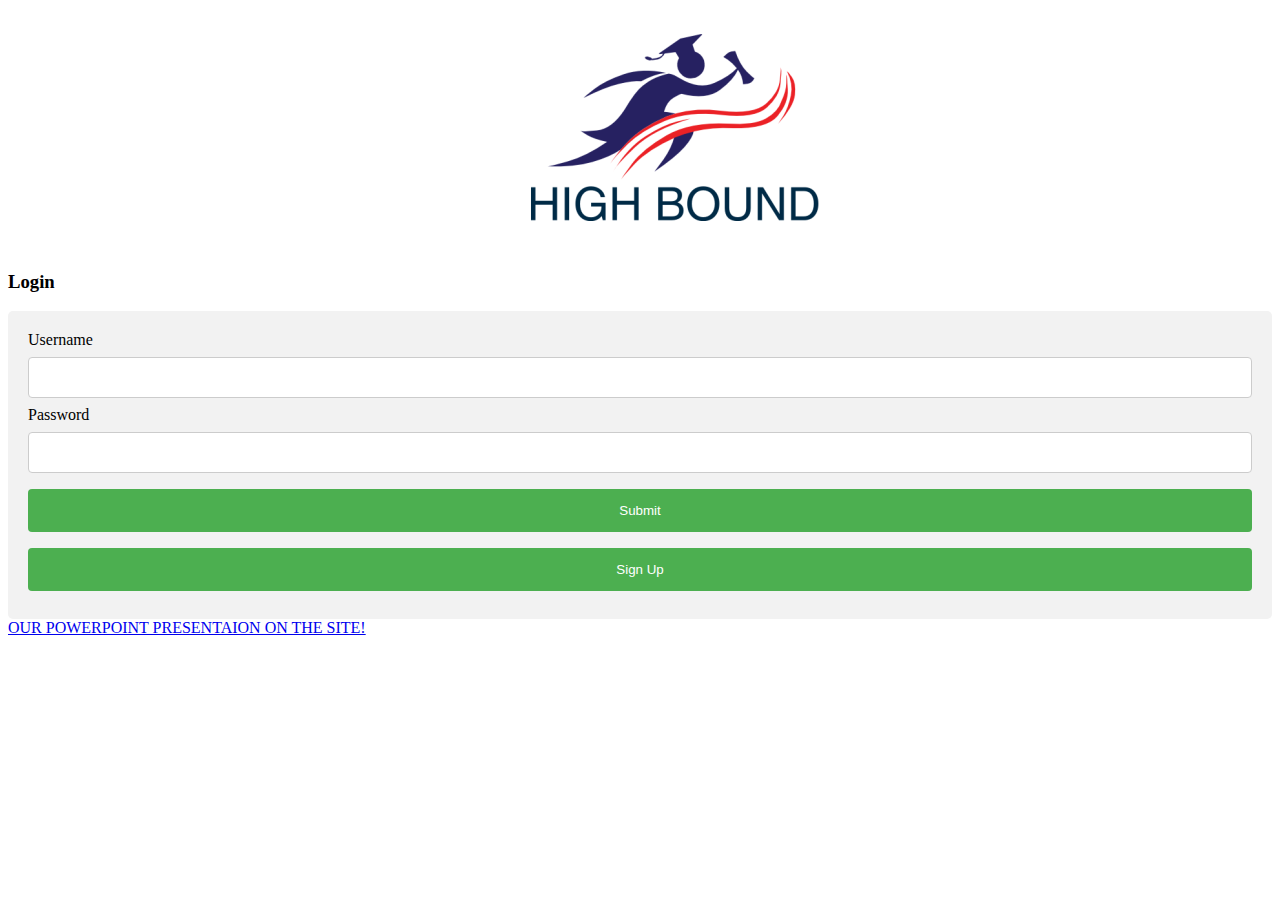
<file: index.html>
<!DOCTYPE html>
<html>
<style>
input[type=text], select {
    width: 100%;
    padding: 12px 20px;
    margin: 8px 0;
    display: inline-block;
    border: 1px solid #ccc;
    border-radius: 4px;
    box-sizing: border-box;
}

input[value=Submit] {
    width: 100%;
    color: white;
    padding: 14px 20px;
    margin: 8px 0;
    border: 1px solid gray;
    border-radius: 4px;
    cursor: pointer;
}

input[type=submit]:hover {
    background-color: #45a049;
}

input[type=submit] {
    width: 100%;
    background-color: #4CAF50;
    color: white;
    padding: 14px 20px;
    margin: 8px 0;
    border: none;
    border-radius: 4px;
    cursor: pointer;
}

div {
    border-radius: 5px;
    background-color: #f2f2f2;
    padding: 20px;
}

img {
    left: calc(50% - 120px);
    position: relative;
}
</style>
<body>
<img src="images/High-bound.jpg" alt="">
<h3>Login</h3>

<div>
  <form action="pick.html">
    <label for="fname">Username</label>
    <input type="text" id="fname" name="username">

    <label for="lname">Password</label>
    <input type="text" id="lname" name="password">
  
    <input type="submit" value="Submit">
    <input type="submit" value="Sign Up">
  </form>
</div>
<a href="https://docs.google.com/presentation/d/1F6sIGM6zHYCGuKGriUPT62fahbczgGmWB2GwJaIrjEU/edit?usp=sharing">OUR POWERPOINT PRESENTAION ON THE SITE!</a>
</body>
</html>
</file>
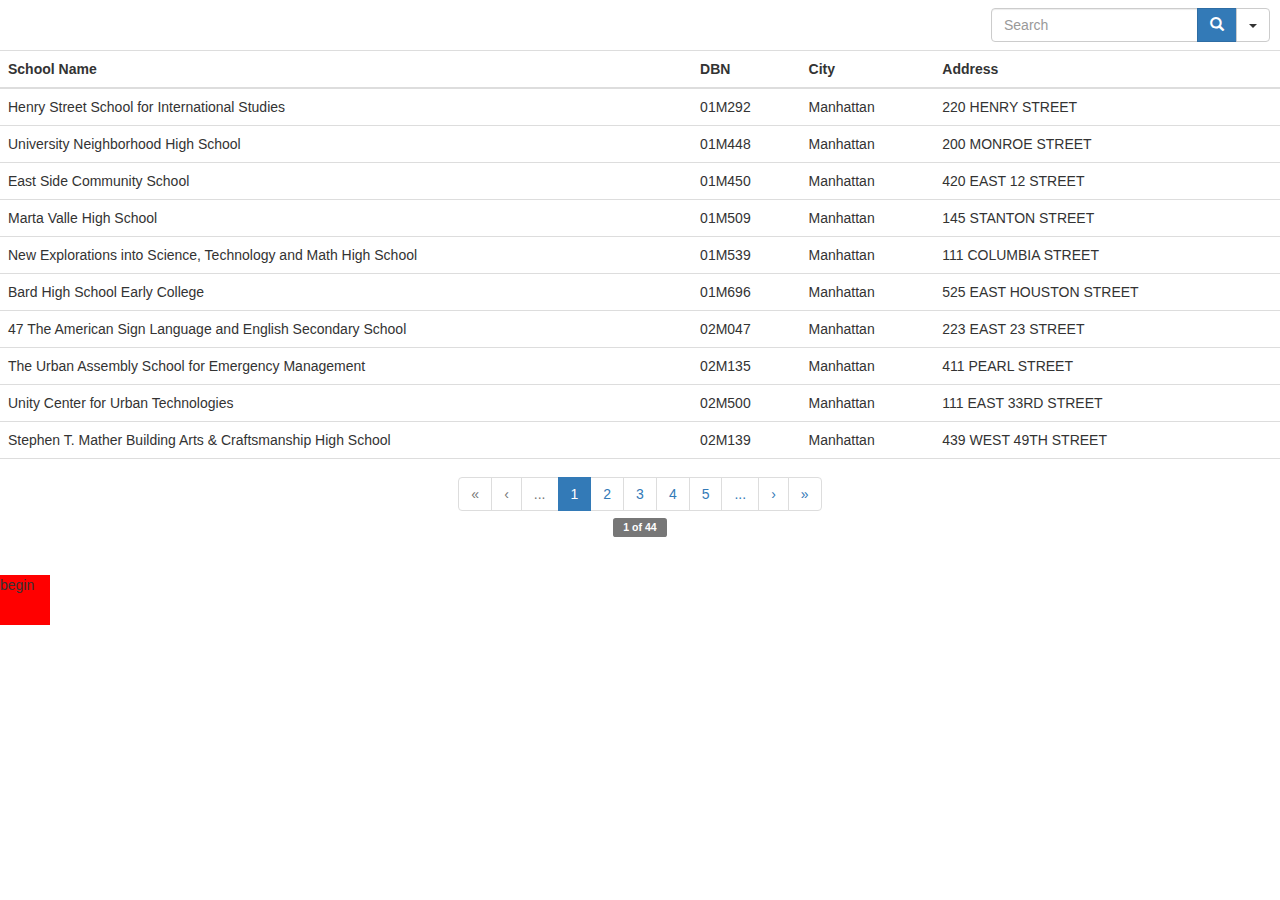
<file: pick.html>
<!DOCTYPE html>
<html lang="en">
<head>
    <meta charset="UTF-8">
    <title>High Bound</title>
    <!-- I'm at a hackathon so I apologize for no comments :( , Deadline is 4:30pm and im starting at 12:00pm-->
    <link rel="stylesheet" href="css/font-awesome.min.css">
    <link rel="stylesheet" href="css/bootstrap.min.css">
    <link rel="stylesheet" href="css/style.css">
    <link rel="stylesheet" href="css/footable.bootstrap.min.css">

    <script src="js/jquery-3.1.1.min.js"></script>
    <script src="js/bootstrap.min.js"></script>
    <script src="js/footable.min.js"></script>
    <script src="js/init.js"></script>
    
    <script>
    alert('CLICK BEGIN BEFORE YOU CLICK A SCHOOL! We are in beta :D');
    </script>
    
</head>
<body>
    
   <table class="table" data-paging="true" data-filtering="true"></table>
   <div id="begin">begin</div>
</body>
</html>
</file>
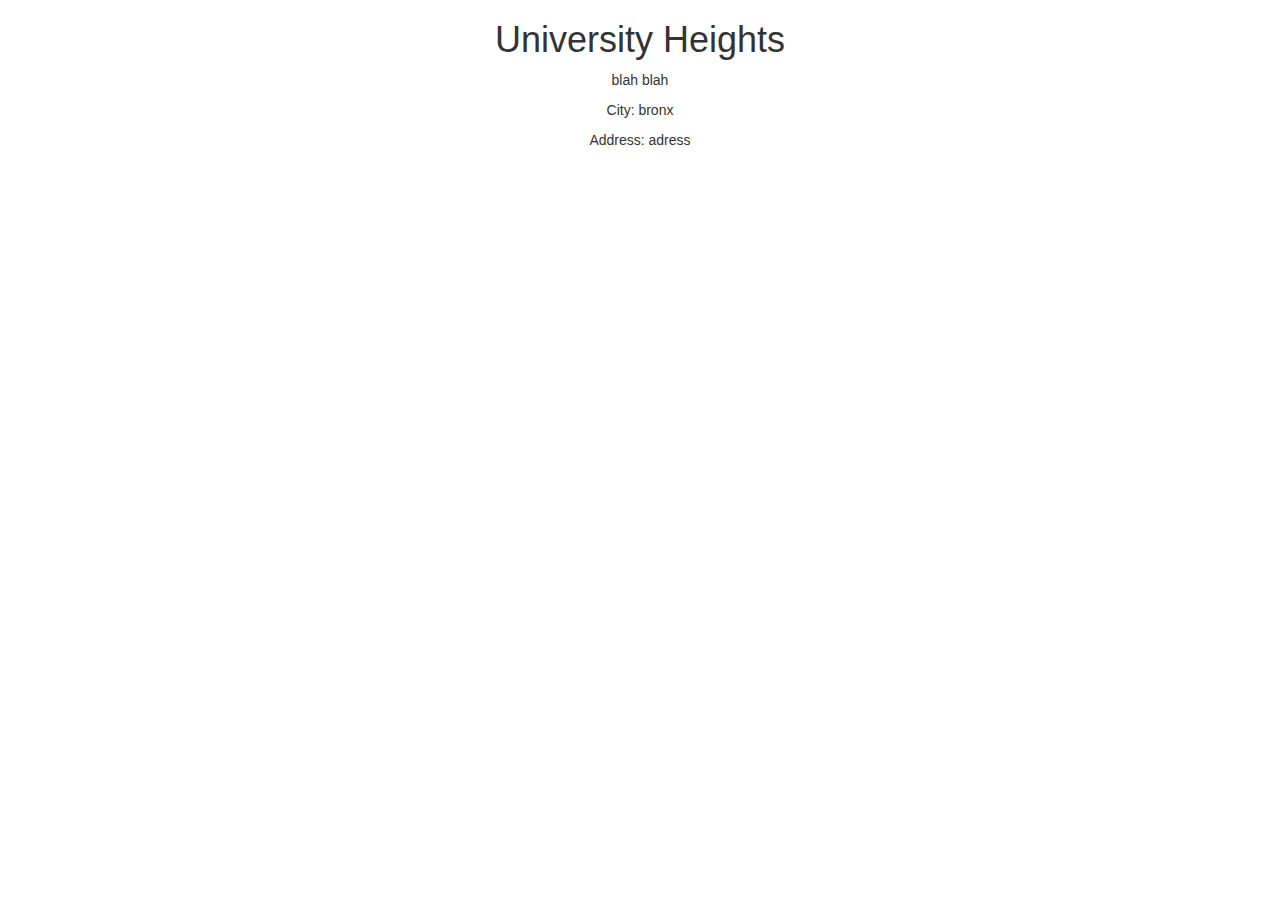
<file: school.html>
<!DOCTYPE html>
<html lang="en">
<head>
    <meta charset="UTF-8">
    <title>High Bound</title>
    <!-- I'm at a hackathon so I apologize for no comments :( , Deadline is 4:30pm and im starting at 12:00pm-->
    <link rel="stylesheet" href="css/font-awesome.min.css">
    <link rel="stylesheet" href="css/bootstrap.min.css">
    <link rel="stylesheet" href="css/style.css">
    <link rel="stylesheet" href="css/footable.bootstrap.min.css">

    <script src="js/jquery-3.1.1.min.js"></script>
    <script src="js/bootstrap.min.js"></script>
    <script src="js/footable.min.js"></script>
    <script src="js/school.js"></script>

</head>
<body>
    <h1 class="school-name">University Heights</h1>
    <p class="overview">blah blah</p>
    <p class="boro">City: <span>bronx</span></p>
    <p class="address">Address: <span>adress</span></p>

</body>
</html>
</file>
<file: css/style.css>
tbody > tr > td.footable-first-visible {
}

tbody > tr > td.footable-first-visible:hover {
    color: blue;
    text-decoration-line: underline;
}

.school-name, p {
        text-align: center;
}

#begin {
    background-color: red;
    width: 50px;
    height: 50px;
}
</file>
